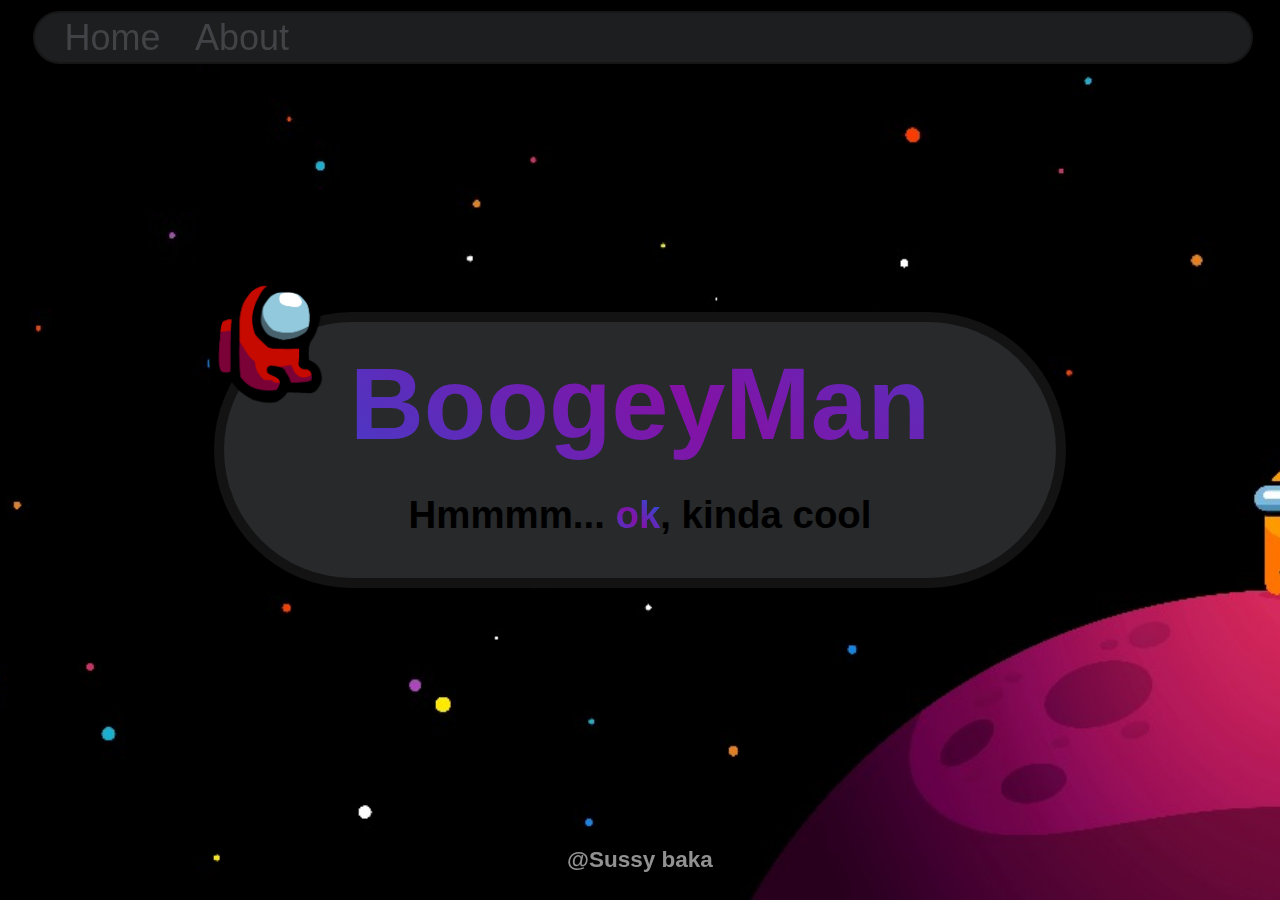
<file: index.html>
<!DOCTYPE html>
<html>
    <head>
        <title>Boogey's Website</title>
        <link rel="stylesheet" href="main.css">
        <script src="main.js"></script>
    </head>
    <body id="background">
        <div class="header-wrap">
            <header>
                <nav>
                    <ul>
                        <li><a href="index.html">Home</a></li>
                        <li><a href="about.html">About</a></li>
                        <!--<li><a href="projects.html">Projects</a></li>-->
                    </ul>
                </nav>
            </header>
        </div>
        <div class="main-background-text-wrap">
            <div class="main-background-text">
                <div class="amongus" id="amongus">
                    <div class="credits-text-wrap">
                        <h1 class="credits-text" id="amongus-text">Type 'credits'!</h1>
                    </div>
                </div>
                <div class="main-text">
                    <h1 class="gradient-text title-text">BoogeyMan</h1>
                    <h2 class="main-h2">Hmmmm... <mark class="gradient-text">ok</mark>, kinda cool</h2>
                </div>
            </div>
        </div>
        <footer>
            <h3 class="footer">@Sussy baka</h3>
        </footer>
    </body>
</html>
</file>
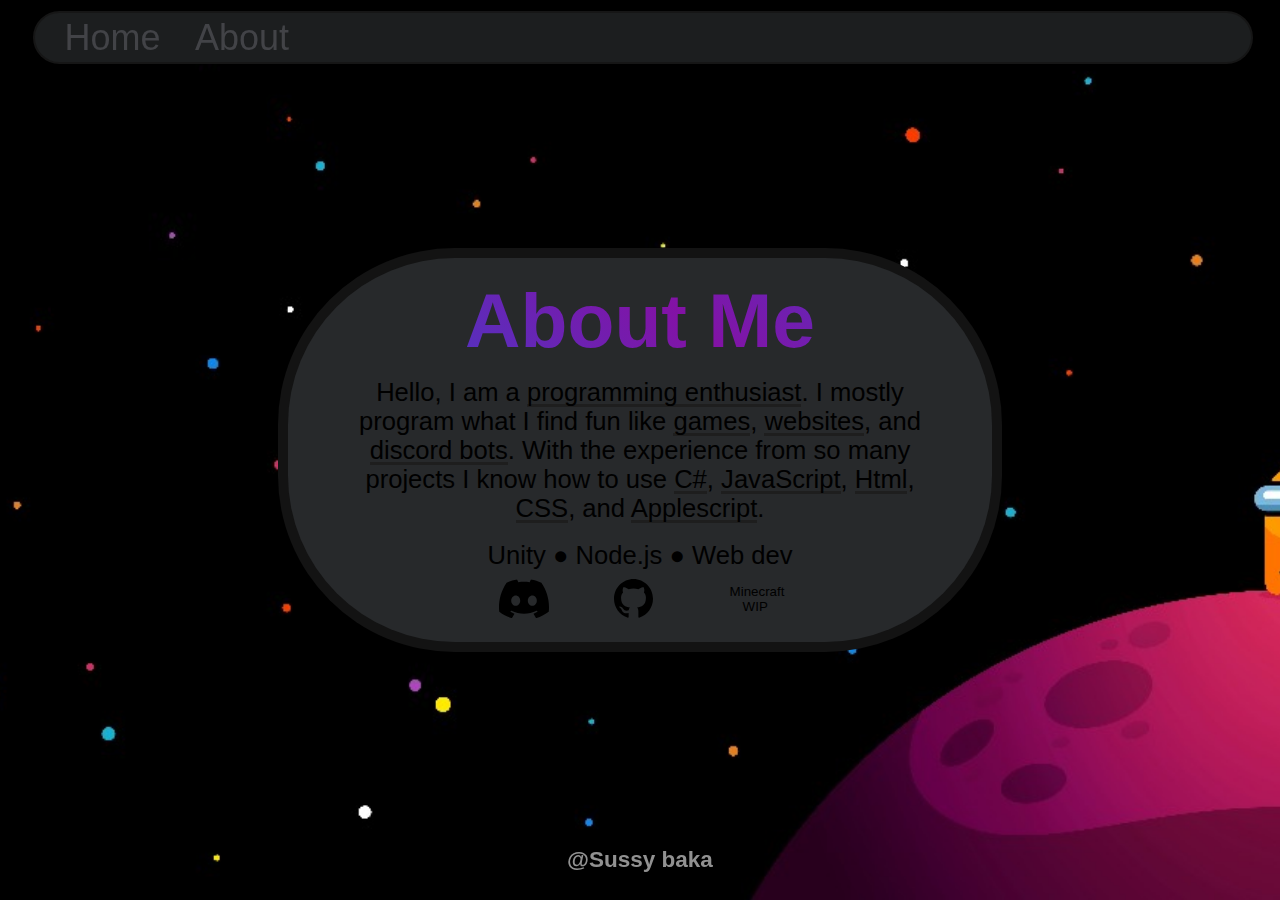
<file: about.html>
<!DOCTYPE html>
<html>
    <head>
        <title>Boogey's Website</title>
        <link rel="stylesheet" href="about.css">
        <script src="//ajax.googleapis.com/ajax/libs/jquery/2.0.0/jquery.min.js"></script>
        <script type="text/javascript" src="about.js"></script>
    </head>
    <body id="background">
        <div class="header-wrap">
            <header>
                <nav>
                    <ul>
                        <li><a class="nav-a" href="index.html">Home</a></li>
                        <li><a class="nav-a" href="about.html">About</a></li>
                        <!--<li><a class="nav-a" href="projects.html">Projects</a></li>-->
                    </ul>
                </nav>
            </header>
        </div>
        <div class="main-background-text-wrap">
            <div class="main-background-text">
                
                <h1 class="gradient-text title-text">About Me</h1>
                <div class="main-h2-wrap">
                    <h2 class="main-h2">Hello, I am a <a id="speed-underline" class="fancy-link" href="achievements.html">programming enthusiast</a>. I mostly program what I find fun like <a id="speed-underline" class="fancy-link" href="https://www.youtube.com/watch?v=dQw4w9WgXcQ">games</a>, <a id="speed-underline" class="fancy-link" href="https://www.youtube.com/watch?v=dQw4w9WgXcQ">websites</a>, and <a id="speed-underline" class="fancy-link" href="https://www.youtube.com/watch?v=dQw4w9WgXcQ">discord bots</a>. With the experience from so many projects I know how to use <a id="speed-underline" class="fancy-link" href="https://www.youtube.com/watch?v=dQw4w9WgXcQ">C#</a>, <a id="speed-underline" class="fancy-link" href="https://www.youtube.com/watch?v=dQw4w9WgXcQ">JavaScript</a>, <a id="speed-underline" class="fancy-link" href="https://www.youtube.com/watch?v=dQw4w9WgXcQ">Html</a>, <a id="speed-underline" class="fancy-link" href="https://www.youtube.com/watch?v=dQw4w9WgXcQ">CSS</a>, and <a id="speed-underline" class="fancy-link" href="https://www.youtube.com/watch?v=dQw4w9WgXcQ">Applescript</a>.</h2>
                    <br>
                    <h2 class="main-h2">Unity <a class="dot"></a> Node.js <a class="dot"></a> Web dev</h2>
                    <socials class="socials-wrap">
                        <ul class="ul-socials">
                            <!--<li><a href="index.html">Discord server</a></li>-->
                            <li class="il-socials"><button onclick="copyDiscord()" class="button-socials discord" id="discord">Discord</button></li>
                            <li class="il-socials"><button onclick="gotoGithub()" class="button-socials github" id="github">GitHub</button></li>
                            <li class="il-socials"><button onclick="copyMinecraft()" class="button-socials minecraft">Minecraft WIP</button></li>
                        </ul>
                    </socials>
                </div>
            </div>
        </div>
        <footer>
            <h3 class="footer">@Sussy baka</h3>
        </footer>
    </body>
</html>
</file>
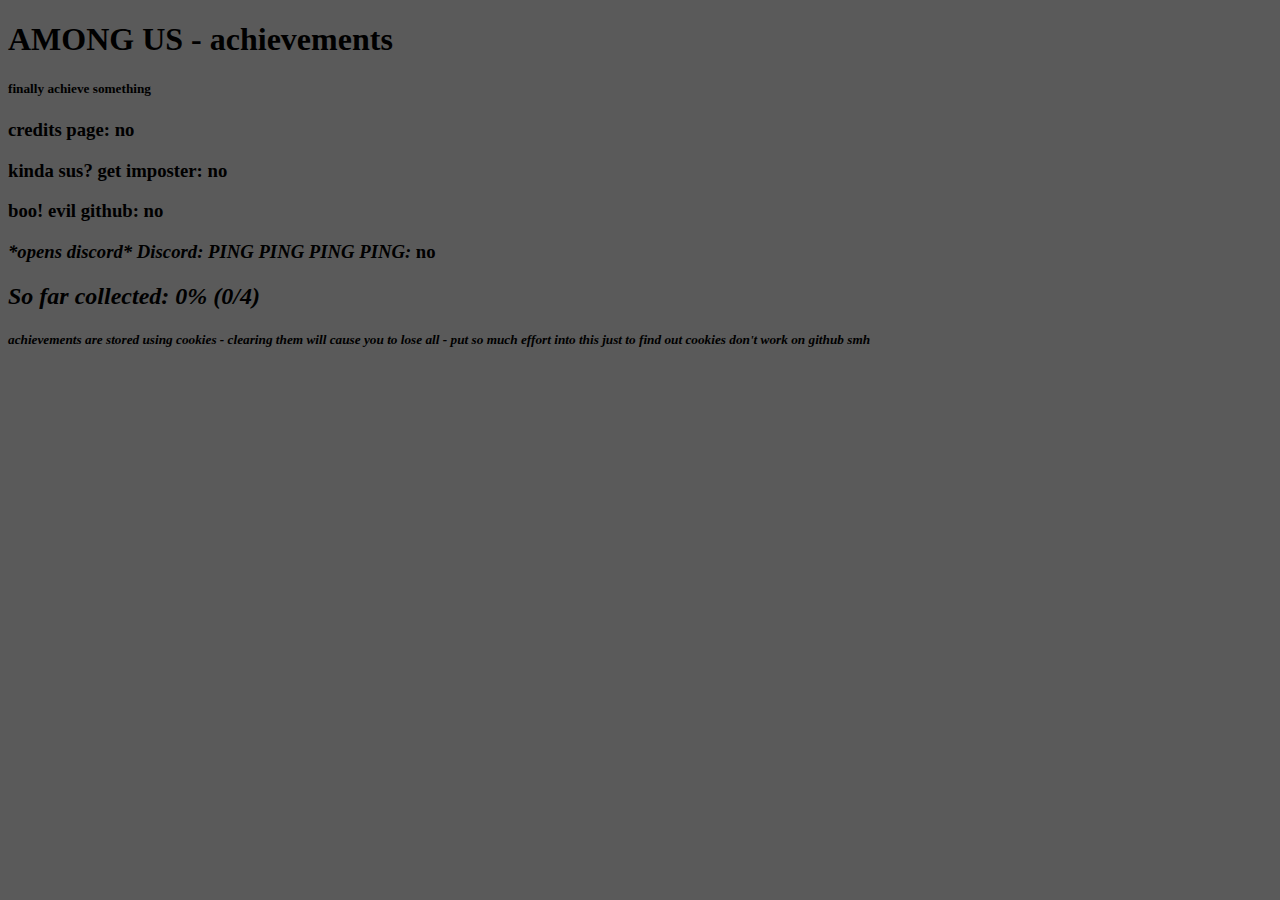
<file: achievements.html>
<!DOCTYPE html>
<html>
    <head>
        <link rel="stylesheet" href="achievements.css">
        <script src="achievements.js"></script>
    </head>
    <body>
        <h1>AMONG US - achievements</h1>
        <h5>finally achieve something</h5>
        <h3 id="credits">credits page: </h3>
        <h3 id="imposter">kinda sus? get imposter: </h3>
        <h3 id="evil">boo! evil github: </h3>
        <h3 id="discord"><i>*opens discord*<i> Discord: PING PING PING PING: </h3>
        <h2 id="percentage">So far collected: </h2>

        <h5>achievements are stored using cookies - clearing them will cause you to lose all - put so much effort into this just to find out cookies don't work on github smh</h5>
    </body>
    <footer>

    </footer>
</html>
</file>
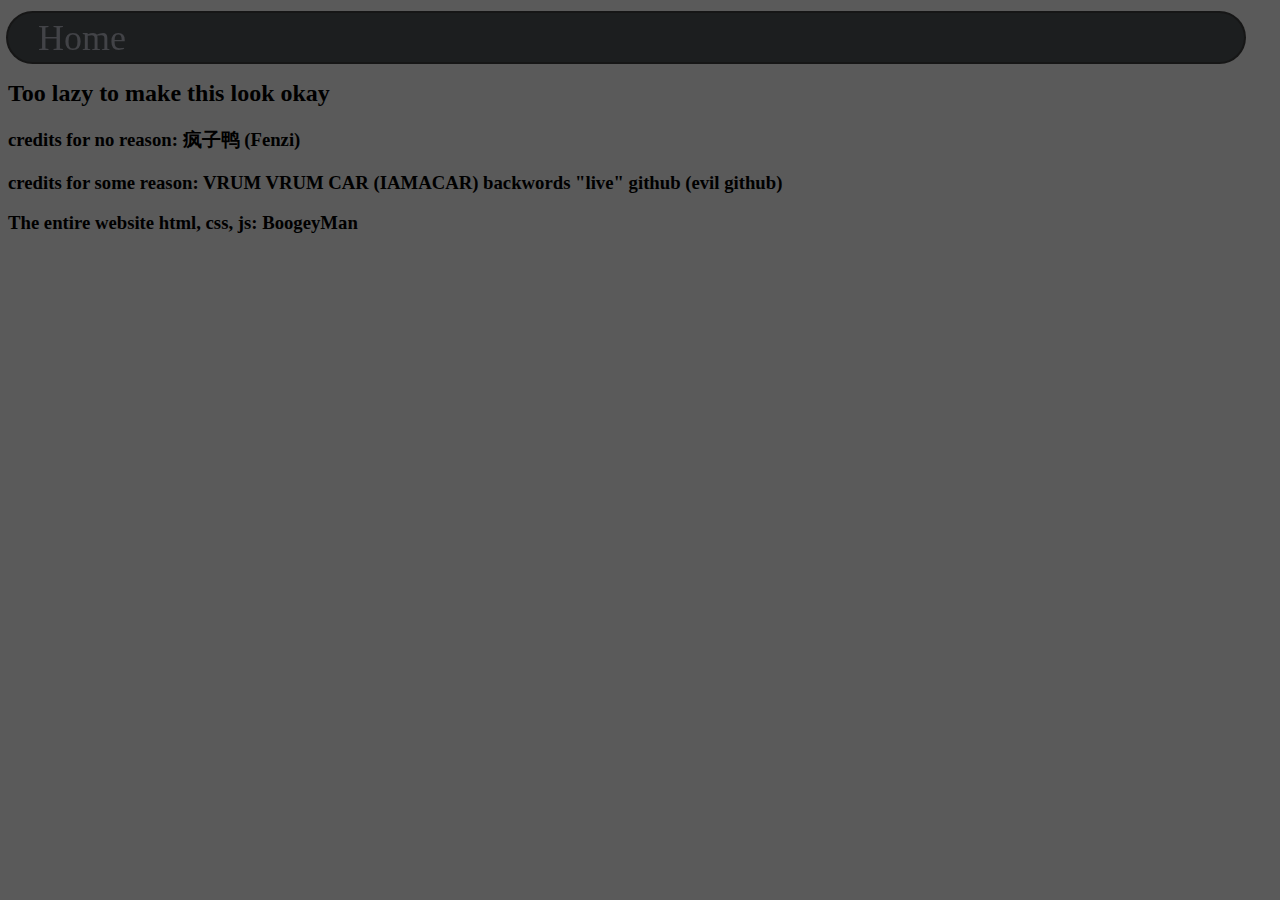
<file: credits.html>
<!DOCTYPE html>
<html>
    <head>
        <title>Boogey's Credits</title>
        <link rel="stylesheet" href="credits.css">
        <script src="credits.js"></script>
    </head>
    <body id="background">
        <header>
            <nav>
                <ul>
                    <li><a href="https://www.youtube.com/watch?v=dQw4w9WgXcQ">Home</a></li>
                </ul>
            </nav>
        </header>
            <h1 class="credits-h1">Credits</h1>
            <h2 class="credits-h2">Too lazy to make this look okay</h2>
            <h3 class="credits-h3">credits for no reason: 疯子鸭 (Fenzi)</h3>
            <h3 class="credits-h3">credits for some reason: VRUM VRUM CAR (IAMACAR) backwords "live" github (evil github)</h3>
            <h3 class="credits-h3">The entire website html, css, js: BoogeyMan</h3>
        <footer>
        </footer>
    </body>
</html>
</file>
<file: main.css>
:root
{
    --background: url('images/susplanet.png');
    font-family: sans-serif, 'calibri', 'times new roman';
}

::-moz-selection 
{
    background: rgba(104, 110, 186, 0.2);
}
  
::selection 
{
    background: rgba(104, 110, 186, 0.2);
}

html
{
    overflow: hidden;
}

body {
    background-color: black;
    background-image: var(--background);
    background-size: cover;
    background-position: center;
    height: 100vh;
    width: 100vw;
    margin: 0;
    background-repeat: no-repeat;
}


.header-wrap
{
    padding-left: 5px;
    display: flex;
    justify-content: center;
    justify-items: center;
}

header {
    position: fixed;
    background-color: #1c1e1f;
    box-shadow: 0 0 0 2px rgb(22, 22, 22);
    height: max(5.5vh, 24px);
    top: 1vw;
    width: 95%;
    z-index: 100;
    border-radius: 100vw;
}
nav ul {
    margin: 0;
    padding: 0;
    list-style-type: none;
}
nav li {
    display: inline-block;
    margin-right: 30px;
}
a {
    color: #424347;
    text-decoration: none;
    position: relative;
    top: 0.5vh;
    left: 30px;
    font-size: max(4vh, 20px);
}
a:hover {
    background-color: black;
    
    /* Create the gradient. */
    background-image: linear-gradient(45deg, #3845cf, #8312A5);
    
    /* Set the background size and repeat properties. */
    background-size: 200%;
    background-repeat: repeat;

    animation: gradient 15s ease infinite;
  
    /* Use the text as a mask for the background. */
    /* This will show the gradient as a text color rather than element bg. */
    -webkit-background-clip: text;
        background-clip: text;
    -webkit-text-fill-color: transparent; 
    -moz-background-clip: text;
        background-clip: text;
    -moz-text-fill-color: transparent;
}

.main-background-text-wrap
{
    display: flex;
    justify-content: center;
    align-items: center;
    width: 100vw;
    height: 100vh;
}

.main-background-text
{
    background-color: rgb(39, 41, 43);
    box-shadow: 0 0 0 10px rgb(19, 19, 19);
    position: relative;
    border-radius: 100vw;
    width: 65vw;
    height: 20vw;
}

.title-text {
    text-align: center;
    position: relative;
    top: -5vw;
    font-size: 8vw;
    padding-top: 2vh;
}

.main-h2 {
    text-align: center;
    position: relative;
    font-size: 3vw;
    top: -8vw;
}

.amongus
{
    background-image: url('images/amongus-sitting-textField.png');
    background-size: 28vw 15vw;
    background-repeat: no-repeat;
    background-position: bottom left;
    position: absolute;
    color: rgba(0, 0, 0, 0);
    top: -5vw;
    left: -2vw;
    width: 10vw;
    height: 12vw;
    z-index: 1;
}

.credits-text-wrap
{
    position: relative;
    left: 12.5vw;
    top: 3vw;
    width: 0;
    height: 0;
    margin: 0;
    display: flex;
    justify-content: center;
    justify-items: center;
    font-size: 0;
}

.amongus:hover
{
    width: 28vw;
    height: 15vw;
    top: -8vw;
    color: black;
}

.amongus:hover > .credits-text-wrap
{
    position: relative;
    left: 12.5vw;
    top: 4vw;
    width: 15vw;
    height: 6vw;
    margin: 0;
    display: flex;
    justify-content: center;
    justify-items: center;
}

.amongus:hover > .credits-text-wrap > .credits-text
{
    margin: 0;
    font-size: 1.6vw;
}

footer
{
    position: fixed;
    bottom: 5px;
    width: 100vw;
    display: flex;
    justify-content: center;
}

.footer
{
    color: rgb(145, 145, 145);
    position: relative;
    font-size: 2.5vh;
}

.gradient-text {
    /* Fallback: Set a background color. */
    background-color: #1D2791;
    
    /* Create the gradient. */
    background-image: linear-gradient(45deg, #3845cf, #8312A5, #3845cf, #8312A5, #3845cf, #8312A5);
    
    /* Set the background size and repeat properties. */
    background-size: 300%;
    background-repeat: repeat;

    animation: gradient 20s ease infinite;
  
    /* Use the text as a mask for the background. */
    /* This will show the gradient as a text color rather than element bg. */
    -webkit-background-clip: text;
        background-clip: text;
    -webkit-text-fill-color: transparent;
    -moz-background-clip: text;
        background-clip: text;
    -moz-text-fill-color: transparent;
}

@keyframes gradient {
	0% {
		background-position: 0% 50%;
	}
	50% {
		background-position: 100% 50%;
	}
	100% {
		background-position: 0% 50%;
	}
}

@media (orientation: portrait)
{
    html, body {
        overflow-x: hidden;
        overflow-y: hidden;
    }
    body {
        position: relative;
    }

    body {
        background-color: black;
        background-image: url('images/susplanet-mobile.png');
        background-size: cover;
        background-position: center;
        height: 90vh;
        width: 100vw;
        background-repeat: no-repeat;
    }

    .header-wrap
    {
        padding-left: 5px;
    }

    header {
        background-color: #151718;
        box-shadow: 0 0 0 2px rgb(22, 22, 22);
        position: sticky;
        top: 5px;
        height: 5.5vh;
        width: 98%;
        border-radius: 4000px;
        display: flex;
        justify-content: center;
    }
    nav li {
        display: inline-block;
        margin-right: 50px;
    }

    a
    {
        color: #5d5e62;
    }

    .main-background-text-wrap
    {
        display: flex;
        justify-content: center;
        align-items: center;
        width: 100vw;
        height: 85vh;
    }

    .main-background-text
    {
        background-color: rgba(39, 41, 43, 0);
        box-shadow: 0 0 0 10px rgba(19, 19, 19, 0);
        position: relative;
        border-radius: 10vw;
        top: -5vw;
        width: 65vw;
        height: 20vw;
        display: flex;
        justify-content: center;
    }

    h1.title-text {
        text-align: center;
        position: relative;
        top: -19vw;
        font-size: 15vw;
        margin: -33vw;
        padding: 0;
    }

    h2.main-h2 {
        text-align: center;
        position: relative;
        font-size: 5vw;
        top: 14vw;
        color: rgb(162, 162, 162);
    }

    .amongus
    {
        background-image: none;
        background-size: cover;
        background-repeat: no-repeat;
        position: absolute;
        top: -5vw;
        left: -2vw;
        width: 12vw;
        height: 12vw;
    }

    .footer
    {
        position: relative;
        bottom: 5px;
        text-align: center;
    }
}
</file>
<file: about.css>
:root
{
    --background: url('images/susplanet.png');
    --speed-underline: 0.5s;
    font-family: sans-serif, 'calibri', 'times new roman';
}

::-moz-selection 
{
    background: rgba(104, 110, 186, 0.2);
}
  
::selection 
{
    background: rgba(104, 110, 186, 0.2);
}

html
{
    overflow: hidden;
}
/*amongus*/
body {
    background-color: black;
    background-image: var(--background);
    background-size: cover;
    background-position: center;
    height: 100vh;
    width: 100vw;
    margin: 0;
    background-repeat: no-repeat;
}

.header-wrap
{
    padding-left: 5px;
    display: flex;
    justify-content: center;
    justify-items: center;
}

header {
    position: fixed;
    background-color: #1c1e1f;
    box-shadow: 0 0 0 2px rgb(22, 22, 22);
    height: max(5.5vh, 24px);
    top: 1vw;
    width: 95%;
    z-index: 100;
    border-radius: 100vw;
}
nav ul {
    margin: 0;
    padding: 0;
    list-style-type: none;
}
nav li {
    display: inline-block;
    margin-right: 30px;
}
a.nav-a {
    color: #424347;
    text-decoration: none;
    position: relative;
    top: 0.5vh;
    left: 30px;
    font-size: max(4vh, 20px);
}
a.nav-a:hover {
    background-color: black;
    
    /* Create the gradient. */
    background-image: linear-gradient(45deg, #3845cf, #8312A5);
    
    /* Set the background size and repeat properties. */
    background-size: 200%;
    background-repeat: repeat;

    animation: gradient 15s ease infinite;
  
    /* Use the text as a mask for the background. */
    /* This will show the gradient as a text color rather than element bg. */
    -webkit-background-clip: text;
        background-clip: text;
    -webkit-text-fill-color: transparent; 
    -moz-background-clip: text;
        background-clip: text;
    -moz-text-fill-color: transparent;
}

.main-background-text-wrap
{
    display: flex;
    justify-content: center;
    align-items: center;
    width: 100vw;
    height: 100vh;
}

.main-background-text
{
    background-color: rgb(39, 41, 43);
    box-shadow: 0 0 0 10px rgb(19, 19, 19);
    position: relative;
    border-radius: 13vw;
    width: 55vw;
    height: 30vw;
}

.title-text {
    text-align: center;
    position: relative;
    top: -4vw;
    font-size: 6vw;
    padding-top: 2vh;
}
.main-h2-wrap
{
    position: relative;
    padding: 0 4.5vw 0 4.5vw;
    top: -7vw;
}

.main-h2 {
    margin: 0;
    text-align: center;
    position: relative;
    font-size: 2vw;
    font-weight: 510;
}

a.fancy-link
{
    position: relative;
    text-decoration: none;
    left: 0vw;
    font-size: 2vw;
    color: black;
}

a.fancy-link, a.fancy-link:visited {
    text-decoration: none;
    background-image:
      linear-gradient(
          transparent 2px,
          #5536c0 1px,
          #5536c0 5px,
          /* #602baa 2px,
            #602baa 4px, */
          transparent 4px
      ),
      linear-gradient(
          transparent 2px,
          rgb(30, 30, 30) 1px,
          rgb(30, 30, 30) 5px,
          transparent 4px
      );
    background-size: 0% 6px, 100% 6px;
    background-position: 0 bottom, 0 bottom;
    transition: background-size var(--speed-underline) ease-in-out;
    background-repeat: no-repeat;
    padding-bottom: 2px;
    border-bottom: 6px solid transparent;
}
a.fancy-link:hover {
    background-size: 100% 6px;
}

@supports (-ms-ime-align:auto) {
    a.fancy, a.fancy:visited {
        background-image:
            linear-gradient(#2ed392, #2ed392),
            linear-gradient(#d8dce9, #d8dce9);
        background-size: 0% 2px, 100% 2px;
        padding-bottom: 2px;
    }
    a.fancy:hover {
        background-size: 100% 2px;
    }
}

.dot:after {
    content: "●";
    background-color: transparent;
}

.dot:hover:after
{
    content: "☻";
    font-size: 1.631945vw;
}

.socials-wrap
{
    background-color: #1c1e1f;
    width: 100%;
}

.ul-socials
{
    margin: 0;
    padding: 0;
    list-style-type: none;
    display: flex;
    align-items: center;
    justify-content: center;
    
}

.il-socials
{
    margin-top: 1vh;
    display: inline-block;
    margin-right: 5vw;
}

.button-socials
{
    background-color: transparent;
    border: transparent;
    color: transparent;
    position: relative;
    right: -2.5vw;
}

.discord
{ 
    background-image: url('svg/discord-black.svg');
    background-size: contain;
    position: relative;
    padding: 0;
    left: 2.5vw;
    width: 4vw;
    height: 3vw;
    background-repeat: no-repeat;
    border: none;
}

.github
{ 
    background-image: url('svg/github-black.svg');
    background-size: contain;
    position: relative;
    padding: 0;
    left: 2.5vw;
    width: 4vw;
    height: 3vw;
    background-repeat: no-repeat;
    border: none;
}

.minecraft
{ 
    /* background-image: url('svg/minecraft.svg'); */
    color: black;
    background-size: contain;
    position: relative;
    padding: 0;
    left: 2.5vw;
    width: 4vw;
    height: 3vw;
    background-repeat: no-repeat;
    border: none;
}

/* .github:hover
{
    background-image: url('svg/github-white.svg');
}

.discord:hover
{
    background-image: url('svg/discord-blurple.svg');
} */

footer
{
    position: fixed;
    bottom: 5px;
    width: 100vw;
    display: flex;
    justify-content: center;
}

.footer
{
    color: rgb(145, 145, 145);
    position: relative;
    font-size: 2.5vh;
}

.gradient-text {
    /* Fallback: Set a background color. */
    background-color: #1D2791;
    
    /* Create the gradient. */
    background-image: linear-gradient(45deg, #3845cf, #8312A5, #3845cf, #8312A5, #3845cf, #8312A5);
    
    /* Set the background size and repeat properties. */
    background-size: 300%;
    background-repeat: repeat;

    animation: gradient 20s ease infinite;
  
    /* Use the text as a mask for the background. */
    /* This will show the gradient as a text color rather than element bg. */
    -webkit-background-clip: text;
        background-clip: text;
    -webkit-text-fill-color: transparent;
    -moz-background-clip: text;
        background-clip: text;
    -moz-text-fill-color: transparent;
}

@keyframes gradient {
	0% {
		background-position: 0% 50%;
	}
	50% {
		background-position: 100% 50%;
	}
	100% {
		background-position: 0% 50%;
	}
}

@media (orientation: portrait)
{
    html, body {
        overflow-x: hidden;
        overflow-y: hidden;
    }
    body {
        position: relative;
    }

    body {
        background-color: black;
        background-image: url('images/susplanet-mobile.png');
        background-size: cover;
        background-position: center;
        height: 90vh;
        width: 100vw;
        background-repeat: no-repeat;
    }

    .header-wrap
    {
        padding-left: 5px;
    }

    header {
        background-color: #151718;
        box-shadow: 0 0 0 2px rgb(22, 22, 22);
        position: sticky;
        top: 5px;
        height: 5.5vh;
        width: 98%;
        border-radius: 4000px;
        display: flex;
        justify-content: center;
    }
    nav li {
        display: inline-block;
        margin-right: 50px;
    }

    a
    {
        color: #5d5e62;
    }

    .main-background-text-wrap
    {
        display: flex;
        justify-content: center;
        align-items: center;
        width: 100vw;
        height: 85vh;
        padding: 0;
    }

    .main-background-text
    {
        background-color: rgba(39, 41, 43, 0);
        box-shadow: 0 0 0 10px rgba(19, 19, 19, 0);
        position: relative;
        border-radius: 10vw;
        top: -60vw;
        width: 65vw;
        height: 20vw;
    }

    .title-text {
        text-align: center;
        position: relative;
        font-size: 14vw;
        top: 0;
        padding: 0;
        
    }

    .main-h2-wrap {
        text-align: center;
        position: relative;
        font-size: 5vw;
        color: rgb(162, 162, 162);
        top: 7vw;

    }

    .main-h2 {
        text-align: center;
        position: relative;
        font-size: 5vw;
        color: rgb(162, 162, 162);
        top: 0.5vw;
    }

    a.fancy-link
    {
        position: relative;
        text-decoration: none;
        left: 0vw;
        font-size: 5vw;
        color: rgb(162, 162, 162);
    }

    a.fancy-link
    {
        background-image:
            linear-gradient(
                transparent 2px,
                #5536c0 1px,
                #5536c0 5px,
                /* #602baa 2px,
                    #602baa 4px, */
                transparent 4px
            ),
            linear-gradient(
                transparent 2px,
                rgb(162, 162, 162) 1px,
                rgb(162, 162, 162) 5px,
                transparent 4px
            );
    }


    .footer
    {
        position: relative;
        bottom: 5px;
        text-align: center;
    }
}
</file>
<file: achievements.css>
body
{
    background-color: rgb(90, 90, 90);
}
</file>
<file: credits.css>
body
{
    background-color: rgb(90, 90, 90);
}

h1.credits-h1
{
    color: black;
}
h2.credits-h2
{
    color: black;
}
h3.credits-h3
{
    color: black; 
}

.gradient-text {
    /* Fallback: Set a background color. */
    background-color: #1D2791;
    
    /* Create the gradient. */
    background-image: linear-gradient(45deg, #1D2791, #8312A5, #1D2791, #8312A5, #1D2791, #8312A5);
    
    /* Set the background size and repeat properties. */
    background-size: 200%;
    background-repeat: repeat;

    animation: gradient 30s ease infinite;
  
    /* Use the text as a mask for the background. */
    /* This will show the gradient as a text color rather than element bg. */
    -webkit-background-clip: text;
        background-clip: text;
    -webkit-text-fill-color: transparent;
    -moz-background-clip: text;
        background-clip: text;
    -moz-text-fill-color: transparent;
}

header {
    position: fixed;
    background-color: #1c1e1f;
    box-shadow: 0 0 0 2px rgb(22, 22, 22);
    height: max(5.5vh, 24px);
    top: 1vw;
    width: 95%;
    padding-right: 20px;
    z-index: 100;
    border-radius: 100vw;
}
nav ul {
    margin: 0;
    padding: 0;
    list-style-type: none;
}
nav li {
    display: inline-block;
    margin-right: 30px;
}
a {
    color: #424347;
    text-decoration: none;
    position: relative;
    top: 0.5vh;
    left: 30px;
    font-size: max(4vh, 20px);
}
a:hover {
    background-color: black;
    
    /* Create the gradient. */
    background-image: linear-gradient(45deg, #3845cf, #8312A5);
    
    /* Set the background size and repeat properties. */
    background-size: 200%;
    background-repeat: repeat;

    animation: gradient 15s ease infinite;
  
    /* Use the text as a mask for the background. */
    /* This will show the gradient as a text color rather than element bg. */
    -webkit-background-clip: text;
        background-clip: text;
    -webkit-text-fill-color: transparent; 
    -moz-background-clip: text;
        background-clip: text;
    -moz-text-fill-color: transparent;
}
</file>
